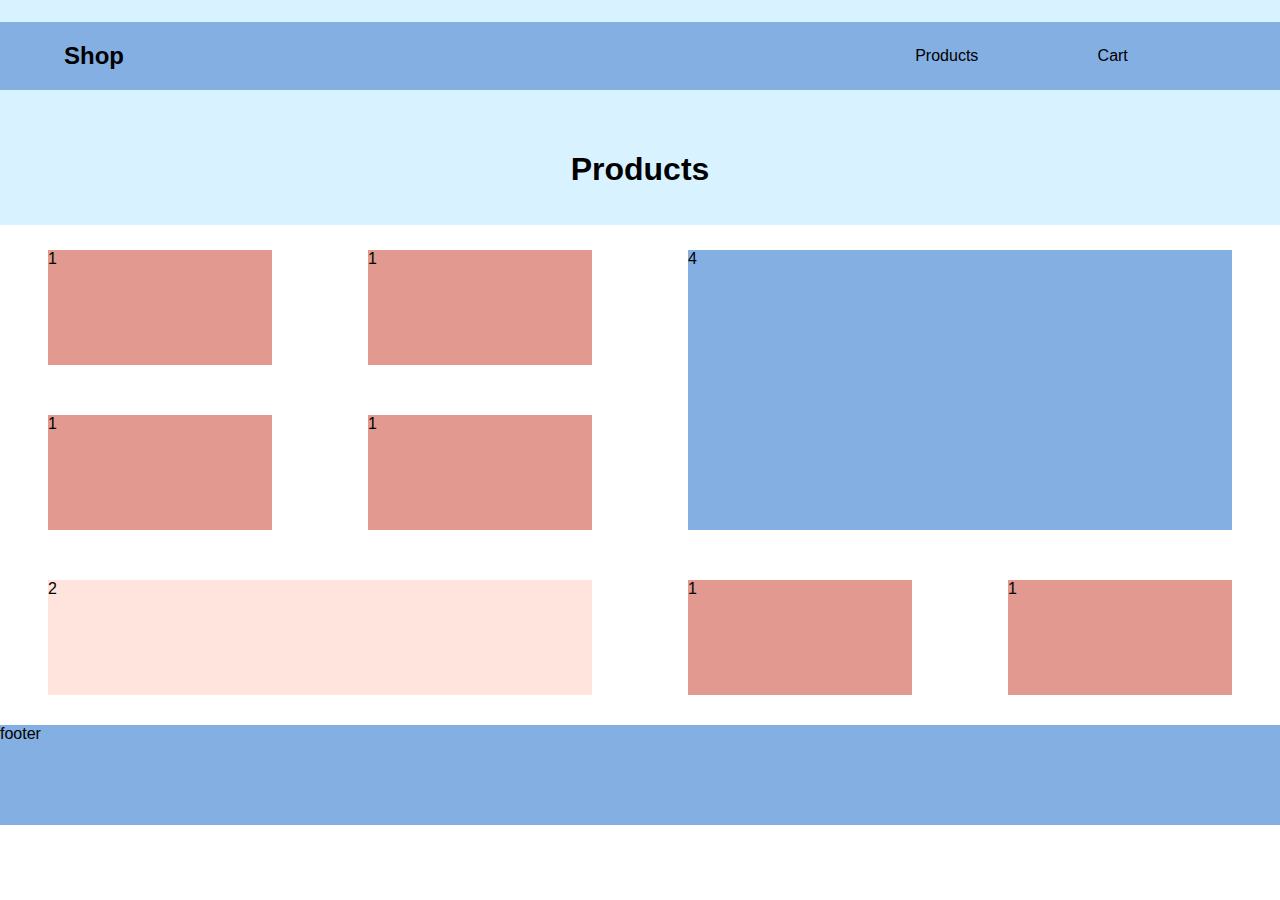
<file: index.html>
<!DOCTYPE html>
<html>
  <head>
    <title>CSS Grid Practice</title>
    <link rel="stylesheet" href="style-grid.css" />
  </head>
  <body>
    <header>
      <nav>
        <h2 class="logo">Shop</h2>
        <a href="#">Products</a> <a href="#">Cart</a>
      </nav>
      <h1 class="title">Products</h1>
    </header>
    <main>
      <div class="four-small-box">
        <div class="small-red-box">1</div>
        <div class="small-red-box">1</div>
        <div class="small-red-box">1</div>
        <div class="small-red-box">1</div>
      </div>
      <div>
        <div class="large-blue-box">4</div>
      </div>
      <div class="light-red-rectangle">2</div>
      <div class="two-small-box">
        <div class="small-red-box">1</div>
        <div class="small-red-box">1</div>
      </div>
    </main>
    <footer>footer</footer>
  </body>
</html>
</file>
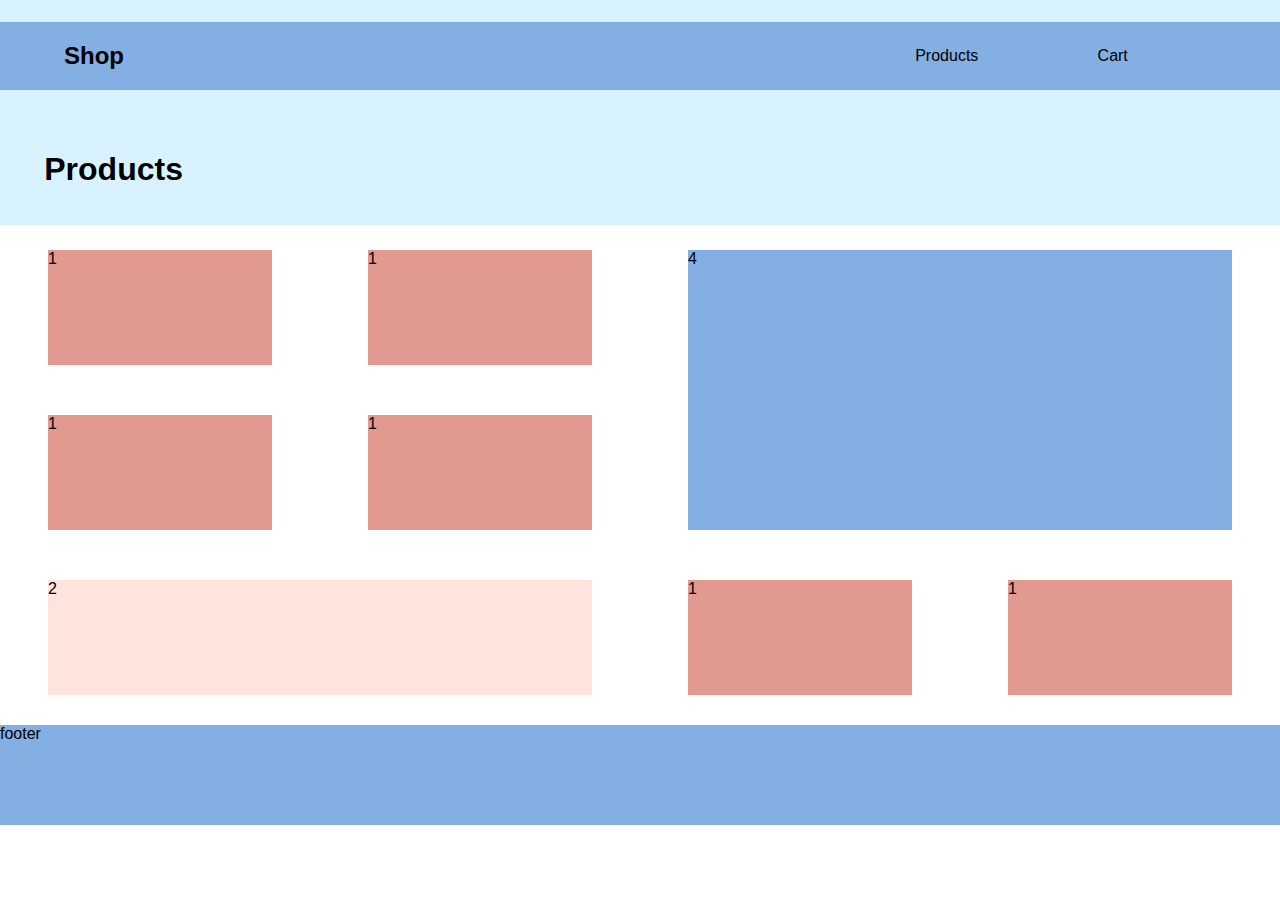
<file: index-bem.html>
<!DOCTYPE html>
<html>
  <head>
    <title>CSS Grid Practice</title>
    <link rel="stylesheet" href="style-bem-grid.css" />
  </head>

  <body>
    <div class="c-header c-header__container">
      <div class="c-header__nav">
        <h2>Shop</h2>
        <a href="#">Products</a> <a href="#">Cart</a>
      </div>
      <h1 class="c-header__title">Products</h1>
    </div>
    <div class="c-main">
      <div>
        <div class="c-small-red-box">1</div>
        <div class="c-small-red-box">1</div>
        <div class="c-small-red-box">1</div>
        <div class="c-small-red-box">1</div>
      </div>
      <div class="c-large-blue-box">4</div>
      <div class="c-light-red-rectangle">2</div>
      <div>
        <div class="c-small-red-box">1</div>
        <div class="c-small-red-box">1</div>
      </div>
    </div>
    <div class="c-footer">footer</div>
  </body>
</html>
</file>
<file: style-grid.css>
body {
  margin: 0;
  font-family: Arial, Helvetica, sans-serif;
}
main {
  height: 500px;
  background-color: white;
  display: grid;
  grid-template-rows: 66% 33%;
  grid-template-columns: 50% 50%;
}
h1 {
  margin: 0;
  line-height: 500px;
  text-align: center;
}
header {
  height: 25vh;
  display: grid;
  grid-template-rows: 50% 50%;
  text-align: center;
  align-items: center;
  background-color: #d8f3ff;
}
nav {
  display: grid;
  grid-template-columns: 70% 15% 15%;
  align-items: center;
  background-color: #84afe2;
  text-align: left;
  padding-left: 5vw;
}
a {
  text-decoration: none;
  color: black;
}
footer {
  background-color: #84afe2;
  height: 100px;
}
div {
  display: grid;
}
.title .logo {
  padding: 10px;
}
.large-blue-box {
  background-color: #84afe2;
  height: 85%;
  width: 85%;
  justify-self: center;
  align-self: center;
}
.light-red-rectangle {
  background-color: #ffe4de;
  height: 70%;
  width: 85%;
  justify-self: center;
  align-self: center;
}
.small-red-box {
  background-color: #e19990;
  height: 70%;
  width: 70%;
  justify-self: center;
  align-self: center;
}
.four-small-box {
  display: grid;
  grid-template-columns: 50% 50%;
  grid-template-rows: 50% 50%;
}
.two-small-box {
  display: grid;
  grid-template-columns: 50% 50%;
}
</file>
<file: style-bem-grid.css>
body {
  margin: 0;
  font-family: Arial, Helvetica, sans-serif;
  display: grid;
  grid-template-columns: repeat(12, 1fr);
  grid-template-rows: auto;
}
a {
  text-decoration: none;
  color: black;
  font-size: 100%;
}
h1 {
  margin: 0;
  line-height: 500px;
  text-align: center;
}
.c-header {
  grid-column: 1 / span 12;
  height: 25vh;
  display: grid;
  grid-template-rows: 50% 50%;
  text-align: center;
  align-items: center;
  background-color: #d8f3ff;
}
.c-header__nav {
  grid-column: 1 / span 12;
  display: grid;
  grid-template-columns: 70% 15% 15%;
  align-items: center;
  background-color: #84afe2;
  text-align: left;
  padding-left: 5vw;
}
.c-header__title {
  text-align: center;
}
.c-main {
  grid-column: 1 / span 12;
  height: 500px;
  background-color: white;
  display: grid;
  grid-template-rows: 66% 33%;
  grid-template-columns: 50% 50%;
}
.c-main div {
  display: grid;
  grid-template-columns: 50% 50%;
  grid-auto-rows: auto;
}
.c-large-blue-box {
  background-color: #84afe2;
  height: 85%;
  width: 85%;
  justify-self: center;
  align-self: center;
}
.c-light-red-rectangle {
  background-color: #ffe4de;
  height: 70%;
  width: 85%;
  justify-self: center;
  align-self: center;
}
.c-small-red-box {
  background-color: #e19990;
  height: 70%;
  width: 70%;
  justify-self: center;
  align-self: center;
}

.c-footer {
  grid-column: 1 / span 12;

  background-color: #84afe2;
  height: 100px;
}
</file>
